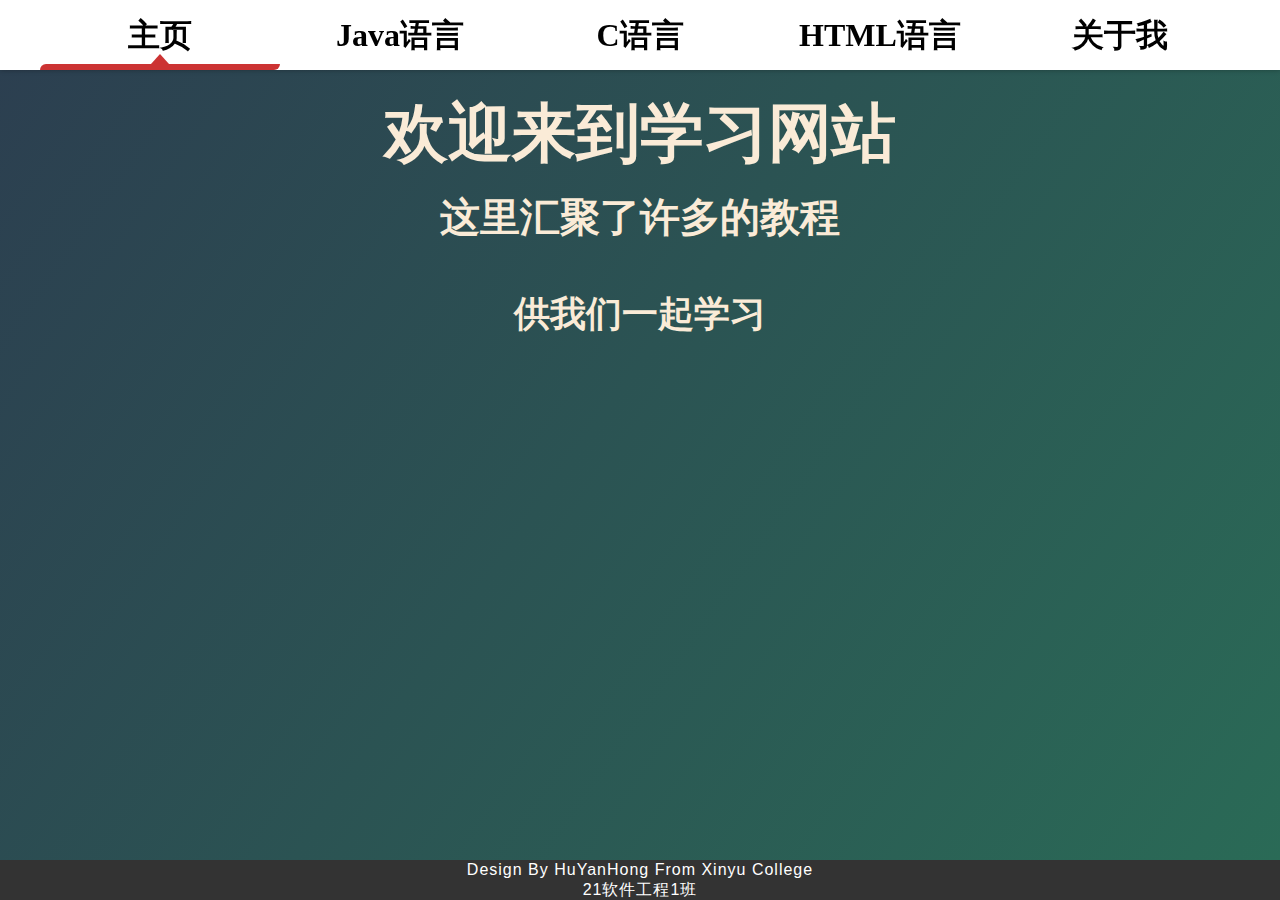
<file: index.html>
<!DOCTYPE html>
<html>
    <head>
        <meta charset="utf-8"/>
        <title>学习网站-主页</title>
        <link rel="stylesheet" type="text/css" href="css/index.css" />
        <link rel="stylesheet" type="text/css" href="css/word.css" />
    </head>
    <!--      -->
    <body class="bghome">
        <div id="top-img"></div>
        <div class = "navbar">
            <div class="nav">
                <ul>
                    <li><a href="#">主页</a></li>
                    <li>
                        <a href="#">Java语言</a>
                        <ol>
                            <li><a href="writing/JAVA/javaTop.html">Java 简介</a></li>
                            <li><a href="writing/JAVA/javaOneWirte.html">Java 安装</a></li>
                            <li><a href="writing/JAVA/javaTwoWirte.html">Java 数据类型</a></li>
                            <li><a href="writing/JAVA/javaThridWirte.html">Java 修饰符</a></li>
                        </ol>
                    </li>
                    <li>
                        <a href="#">C语言</a>
                        <ol>
                            <li><a href="writing/C/cTop.html">C 简介</a></li>
                            <li><a href="writing/C/cOneWrite.html">C 环境设置</a></li>
                            <li><a href="writing/C/cTwoWrite.html">C 存储类</a></li>
                            <li><a href="writing/C/cThirdWrite.html">C 运算符</a></li>
                        </ol>
                    </li>
                    <li>
                        <a href="#">HTML语言</a>
                        <ol>
                            <li><a href="writing/HTML/htmlTop.html">HTML 简介</a></li>
                            <li><a href="writing/HTML/htmlOneWrite.html">HTML 元素</a></li>
                            <li><a href="writing/HTML/htmlTwoWrite.html">HTML 标题</a></li>
                            <li><a href="writing/HTML/htmlThirdWrite.html">HTML 区块</a></li>
                            <li><a href="writing/HTML/htmlFourWrite.html">HTML 列表</a></li>
                        </ol>
                    </li>
                    <li><a href="forme/forme.html">关于我</a></li>
                    <!-- 定义滑动 -->
                    <li class="underline"></li>
                </ul>
            </div>
        </div>
        <div >
            <br><br><br><br><br>
            <h6></h6>
        </div>

        
        <h1>欢迎来到学习网站<br/></h1>
        <h2>这里汇聚了许多的教程</h2>
        <h3>供我们一起学习</h3>




        <!-- footer -->
        <div id="footer">
            Design By HuYanHong From Xinyu College<br/>21软件工程1班
        </div>
    </body>
</html>
</file>
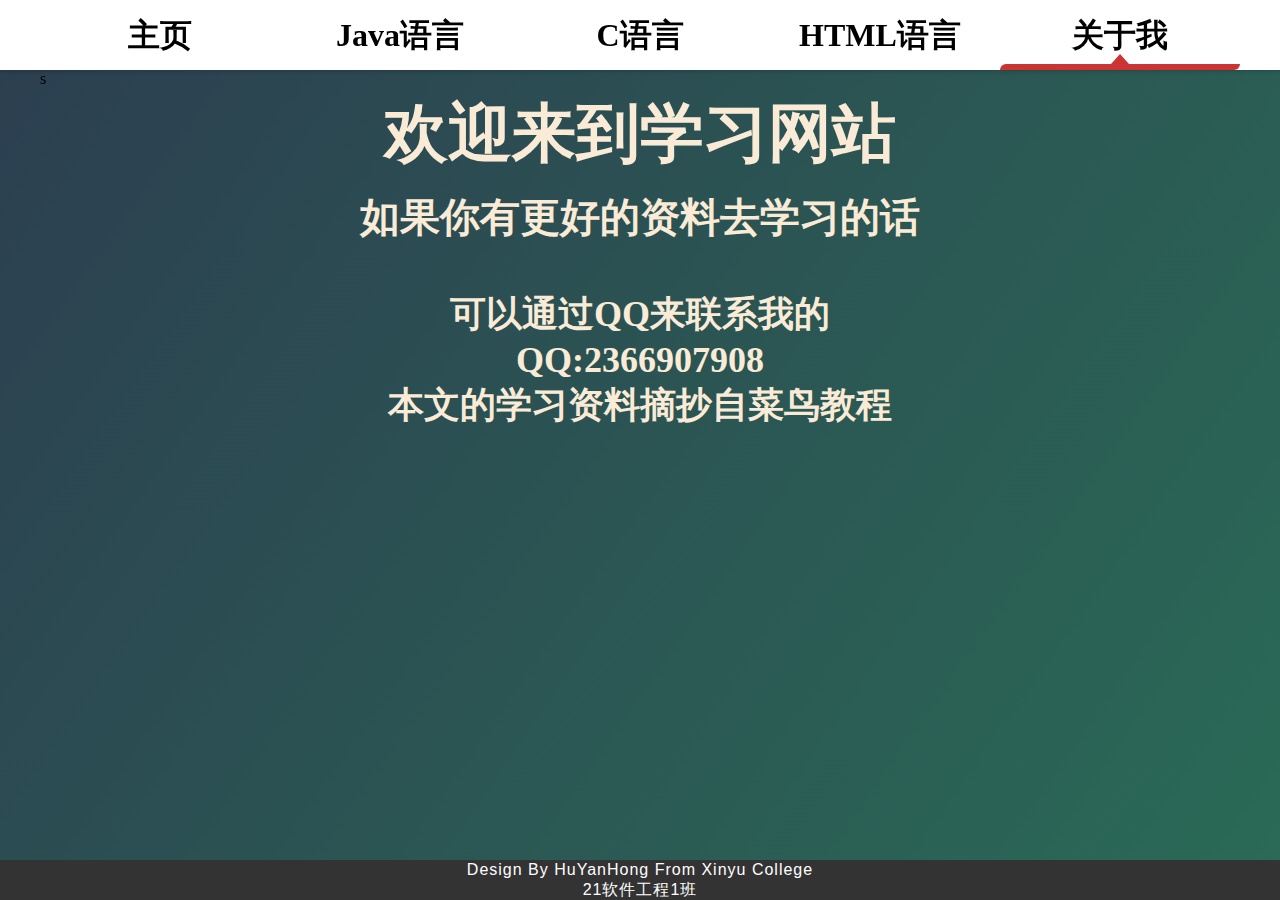
<file: forme/forme.html>
<!DOCTYPE html>
<html>
    <head>
        <meta charset="utf-8"/>
        <title>学习网站-主页</title>
        <link rel="stylesheet" type="text/css" href="css/index.css" />
        <link rel="stylesheet" type="text/css" href="css/word.css" />
    </head>
    <!--      -->
    <body class="bghome">
        <div id="top-img"></div>
        <div class = "navbar">
            <div class="nav">
                <ul>
                    <li><a href="../index.html">主页</a></li>
                    <li>
                        <a href="#">Java语言</a>
                        <ol>
                            <li><a href="../writing/JAVA/javaTop.html">Java 简介</a></li>
                            <li><a href="../writing/JAVA/javaOneWirte.html">Java 安装</a></li>
                            <li><a href="../writing/JAVA/javaTwoWirte.html">Java 数据类型</a></li>
                            <li><a href="../writing/JAVA/javaThridWirte.html">Java 修饰符</a></li>
                        </ol>
                    </li>
                    <li>
                        <a href="#">C语言</a>
                        <ol>
                            <li><a href="../writing/C/cTop.html">C 简介</a></li>
                            <li><a href="../writing/C/cOneWrite.html">C 环境设置</a></li>
                            <li><a href="../writing/C/cTwoWrite.html">C 存储类</a></li>
                            <li><a href="../writing/C/cThirdWrite.html">C 运算符</a></li>
                        </ol>
                    </li>
                    <li>
                        <a href="#">HTML语言</a>
                        <ol>
                            <li><a href="../writing/HTML/htmlTop.html">HTML 简介</a></li>
                            <li><a href="../writing/HTML/htmlOneWrite.html">HTML 元素</a></li>
                            <li><a href="../writing/HTML/htmlTwoWrite.html">HTML 标题</a></li>
                            <li><a href="../writing/HTML/htmlThirdWrite.html">HTML 区块</a></li>
                            <li><a href="../writing/HTML/htmlFourWrite.html">HTML 列表</a></li>
                        </ol>
                    </li>
                    <li><a href="#">关于我</a></li>
                    <!-- 定义滑动 -->
                    <li class="underline"></li>
                </ul>s
            </div>
        </div>
        <div >
            <br><br><br><br><br>
            <h6></h6>
        </div>

        
        <h1>欢迎来到学习网站<br/></h1>
        <h2>如果你有更好的资料去学习的话</h2>
        <h3>可以通过QQ来联系我的<br/>QQ:2366907908<br/>本文的学习资料摘抄自菜鸟教程</h3>




        <!-- footer -->
        <div id="footer">
            Design By HuYanHong From Xinyu College<br/>21软件工程1班
        </div>
    </body>
</html>
</file>
<file: css/index.css>
*{
    /* 清楚内外边距 */
    margin: 0;
    padding: 0;
}

body{
    /* 宽度占浏览器可视区域的高度 */
    width: 100vmax;
    background-color: #f2f2f2;
}

li{
    list-style: none;
}
a{
    font-family: "华文新魏";
    font-size: xx-large;
    text-decoration: none;
    font-weight: bolder;
    color: #000;
}

.navbar{
    position: fixed;
    top: 0;
    width: 100%;
    height: 70px;
    background-color: #fff;
    /* 盒子阴影 */
    box-shadow: 0 0 5px rgb(0, 0, 0, 0.3);
}

.navbar .nav{
    width: 1200px;
    height: 100%;
    /* 元素自动水平居中 */
    margin: 0 auto;
}

.navbar .nav ul{
    /* 相对定位 */
    position: relative;
    /* 弹性布局 */
    display: flex;
    /* 让子元素平均分配宽度 */
    justify-content: space-around;
    width: 100%;
    height: 100%;
}

.navbar .nav ul > li{
    width: 100%;
    height: 100%;
}

.navbar .nav ul > li > a{
    display: block;
    width: 100%;
    height: 100%;
    line-height: 70px;
    text-align: center;
}

.navbar .nav ul > li ol{
    width: 100%;
    background-color: #fff;
    box-shadow: 1px 1px 3px rgba(0, 0, 0, 0.2);
    /* 让盒子先沿着y轴缩放到0，也就是自动隐藏 */
    transform: scaleY(0);
    /* 我们需要将盒子从上面滑动下来，设置缩放中心点 设置到最上面的中间位置 */
    transform-origin: 50% 0;
    /* 设置过渡 */
    transition: all 0.6s;
}

.navbar .nav ul > li ol li{
    height: 70px;
    border-bottom: 1px solid rgb(245, 245, 245);
}

.navbar .nav ul > li ol li a{
    display: block;
    width: 100%;
    height: 100%;
    line-height: 70px;
    text-align: center;
}

.navbar .nav ul > li ol li:hover{
    background-color: rgba(0, 0, 0, 0.3);
    border-left: #ff9933;
}

.navbar .nav ul > li:hover ol{
    transform: scaleY(1);
    border-left: #ff9933;
}

.navbar .nav ul .underline{
    position: absolute;
    bottom: 0;
    left: 0;

    width: 240px;
    height: 6px;
    /* 设置盒子左上角和右上角的圆角 */
    border-top-left-radius: 6px;
    border-bottom-right-radius: 6px;
    background-color: #cc3333;
    /* 加上过渡动画 */
    transition: all 0.5s;

    pointer-events: none;
}

.navbar .nav ul .underline::before{
    content: "";
    /* 利用::::before伪元素设置三角 */
    position: absolute;
    top: -10px;
    /* calc方法自动计算让其剧中 */
    left: calc(50% - 9px);
    width: 18px;
    height: 10px;
    background-color: inherit;
    /* 画三角 */
    clip-path: polygon(0 100%,50% 0,100% 100%);
}

.navbar .nav ul > li:nth-child(2):hover ~ .underline{
    left: 240px;
    background-color: #ff9933;
}
.navbar .nav ul > li:nth-child(3):hover ~ .underline{
    left: 480px;
    background-color: #339933;
}
.navbar .nav ul > li:nth-child(4):hover ~ .underline{
    left: 720px;
    background-color: #9966cc;
}
.navbar .nav ul > li:nth-child(5):hover ~ .underline{
    left: 960px;
    background-color: #ff9933;
}

/* 定义顶部滑动彩虹条 */
/* #top-img {
    background: url(../img/top.gif);
    height: 10px;
    margin-top: -10px;
    position: fixed;
    width: 99%;
    Z-index: 10;
} */


/* ..... */

.audio audio{
    margin: auto;
    display: block;
}

.bghome{
        /* 100%的窗口高度 */
        height: 100vh;
        /* 渐变背景 */
        background: linear-gradient(125deg,#2c3e50,#27ae60,#2980b9,#e74c3c,#8e44ad);
        /* 指定背景图像的大小 */
        background-size: 1000% 1000%;
        /* 执行动画方法 : 动画名 时长 线性的 无限次播放 */
        animation: bgAnimation 15s linear infinite;
}

#footer {
    height: 40px;
    line-height: 20px;
    position: fixed;
    bottom: 0;
    width: 100%;
    text-align: center;
    background: #333;
    color: #fff;
    font-family: Arial;
    font-size: 16px;
    letter-spacing: 1px;
}

/* 定义动画 */
@keyframes bgAnimation{
    0%{
        background-position: 0% 50%;
    }
    50%{
        background-position: 100% 50%;
    }
    100%{
        background-position: 0% 50%;
    }
}
</file>
<file: css/word.css>
.centercolumn {
    margin: auto;
    width: 80%;
    height:1000px;
    padding: 20px;   
}

.card {
    background-color:rgba(255,255,255,0.5);
    padding: 20px;
    margin-top: 20px;
    border-radius: 50px;
}

#biaoti {
    text-align: center;
}

#qita {
    text-align: right;
}

.row:after {
    content: "";
    display: table;
    clear: both;
}

h6{
    text-align: center;
    font-size: xx-large;
    font-family: 'LiSu';
    color:gray;
}

h1{
    text-align: center;
    font-family: "楷体";
    font-size: 64px;
    height: 100px;
    color: antiquewhite;
}

h2{
    text-align: center;
    font-family: "楷体";
    font-size: 40px;
    height: 100px;
    color: antiquewhite;
}

h3{
    text-align: center;
    font-family: "楷体";
    font-size: 36px;
    height: 100px;
    color: antiquewhite;
}
</file>
<file: forme/css/index.css>
*{
    /* 清楚内外边距 */
    margin: 0;
    padding: 0;
}

body{
    /* 宽度占浏览器可视区域的高度 */
    width: 100vmax;
    background-color: #f2f2f2;
}

li{
    list-style: none;
}
a{
    font-family: "华文新魏";
    font-size: xx-large;
    text-decoration: none;
    font-weight: bolder;
    color: #000;
}

.navbar{
    position: fixed;
    top: 0;
    width: 100%;
    height: 70px;
    background-color: #fff;
    /* 盒子阴影 */
    box-shadow: 0 0 5px rgb(0, 0, 0, 0.3);
}

.navbar .nav{
    width: 1200px;
    height: 100%;
    /* 元素自动水平居中 */
    margin: 0 auto;
}

.navbar .nav ul{
    /* 相对定位 */
    position: relative;
    /* 弹性布局 */
    display: flex;
    /* 让子元素平均分配宽度 */
    justify-content: space-around;
    width: 100%;
    height: 100%;
}

.navbar .nav ul > li{
    width: 100%;
    height: 100%;
}

.navbar .nav ul > li > a{
    display: block;
    width: 100%;
    height: 100%;
    line-height: 70px;
    text-align: center;
}

.navbar .nav ul > li ol{
    width: 100%;
    background-color: #fff;
    box-shadow: 1px 1px 3px rgba(0, 0, 0, 0.2);
    /* 让盒子先沿着y轴缩放到0，也就是自动隐藏 */
    transform: scaleY(0);
    /* 我们需要将盒子从上面滑动下来，设置缩放中心点 设置到最上面的中间位置 */
    transform-origin: 50% 0;
    /* 设置过渡 */
    transition: all 0.6s;
}

.navbar .nav ul > li ol li{
    height: 70px;
    border-bottom: 1px solid rgb(245, 245, 245);
}

.navbar .nav ul > li ol li a{
    display: block;
    width: 100%;
    height: 100%;
    line-height: 70px;
    text-align: center;
}

.navbar .nav ul > li ol li:hover{
    background-color: rgba(0, 0, 0, 0.3);
    border-left: #ff9933;
}

.navbar .nav ul > li:hover ol{
    transform: scaleY(1);
    border-left: #ff9933;
}

.navbar .nav ul .underline{
    position: absolute;
    bottom: 0;
    left: 960px;

    width: 240px;
    height: 6px;
    /* 设置盒子左上角和右上角的圆角 */
    border-top-left-radius: 6px;
    border-bottom-right-radius: 6px;
    background-color: #cc3333;
    /* 加上过渡动画 */
    transition: all 0.5s;

    pointer-events: none;
}

.navbar .nav ul .underline::before{
    content: "";
    /* 利用::::before伪元素设置三角 */
    position: absolute;
    top: -10px;
    /* calc方法自动计算让其剧中 */
    left: calc(50% - 9px);
    width: 18px;
    height: 10px;
    background-color: inherit;
    /* 画三角 */
    clip-path: polygon(0 100%,50% 0,100% 100%);
}
.navbar .nav ul > li:nth-child(1):hover ~ .underline{
    left: 0;
    background-color: #ff9933;
}
.navbar .nav ul > li:nth-child(2):hover ~ .underline{
    left: 240px;
    background-color: #ff9933;
}
.navbar .nav ul > li:nth-child(3):hover ~ .underline{
    left: 480px;
    background-color: #339933;
}
.navbar .nav ul > li:nth-child(4):hover ~ .underline{
    left: 720px;
    background-color: #9966cc;
}

/* 定义顶部滑动彩虹条 */
/* #top-img {
    background: url(../img/top.gif);
    height: 10px;
    margin-top: -10px;
    position: fixed;
    width: 99%;
    Z-index: 10;
} */


/* ..... */

.audio audio{
    margin: auto;
    display: block;
}

.bghome{
        /* 100%的窗口高度 */
        height: 100vh;
        /* 渐变背景 */
        background: linear-gradient(125deg,#2c3e50,#27ae60,#2980b9,#e74c3c,#8e44ad);
        /* 指定背景图像的大小 */
        background-size: 1000% 1000%;
        /* 执行动画方法 : 动画名 时长 线性的 无限次播放 */
        animation: bgAnimation 15s linear infinite;
}

#footer {
    height: 40px;
    line-height: 20px;
    position: fixed;
    bottom: 0;
    width: 100%;
    text-align: center;
    background: #333;
    color: #fff;
    font-family: Arial;
    font-size: 16px;
    letter-spacing: 1px;
}

/* 定义动画 */
@keyframes bgAnimation{
    0%{
        background-position: 0% 50%;
    }
    50%{
        background-position: 100% 50%;
    }
    100%{
        background-position: 0% 50%;
    }
}
</file>
<file: forme/css/word.css>
.centercolumn {
    margin: auto;
    width: 80%;
    height:1000px;
    padding: 20px;   
}

.card {
    background-color:rgba(255,255,255,0.5);
    padding: 20px;
    margin-top: 20px;
    border-radius: 50px;
}

#biaoti {
    text-align: center;
}

#qita {
    text-align: right;
}

.row:after {
    content: "";
    display: table;
    clear: both;
}

h6{
    text-align: center;
    font-size: xx-large;
    font-family: 'LiSu';
    color:gray;
}

h1{
    text-align: center;
    font-family: "楷体";
    font-size: 64px;
    height: 100px;
    color: antiquewhite;
}

h2{
    text-align: center;
    font-family: "楷体";
    font-size: 40px;
    height: 100px;
    color: antiquewhite;
}

h3{
    text-align: center;
    font-family: "楷体";
    font-size: 36px;
    height: 100px;
    color: antiquewhite;
}
</file>
